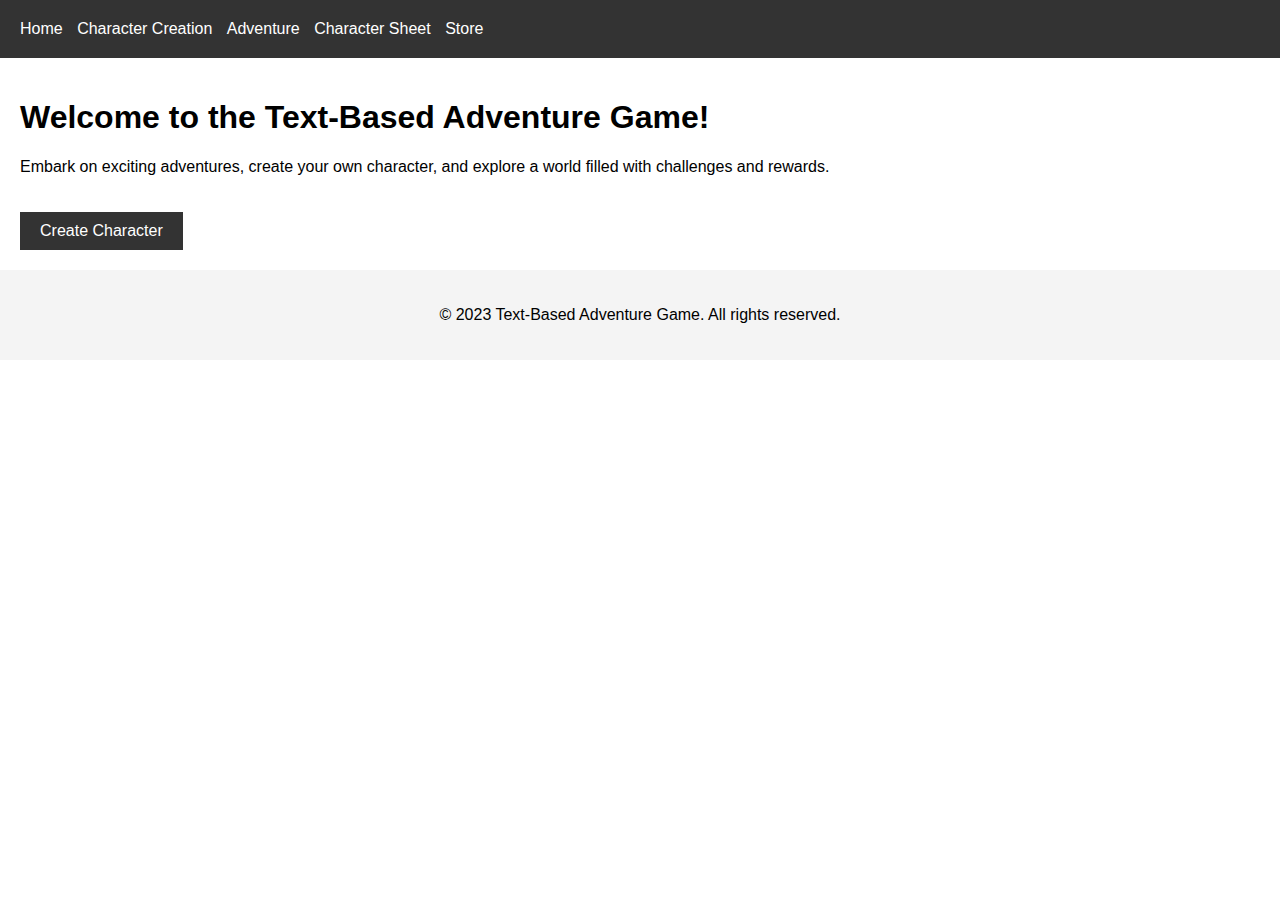
<file: src/index.html>
<!DOCTYPE html>
<html lang="en">
<head>
  <meta charset="UTF-8">
  <meta name="viewport" content="width=device-width, initial-scale=1.0">
  <title>Text-Based Adventure Game</title>
  <link rel="stylesheet" href="styles.css">
</head>
<body>
  <header-component></header-component>

  <main>
    <h1>Welcome to the Text-Based Adventure Game!</h1>
    <p>Embark on exciting adventures, create your own character, and explore a world filled with challenges and rewards.</p>
    <a href="character-creation.html" id="character-button" class="button">Create Character</a>
  </main>

  <footer>
    <p>&copy; 2023 Text-Based Adventure Game. All rights reserved.</p>
  </footer>

  <script type="module" src="script.js"></script>
  <script src="home.js"></script>
</body>
</html>
</file>
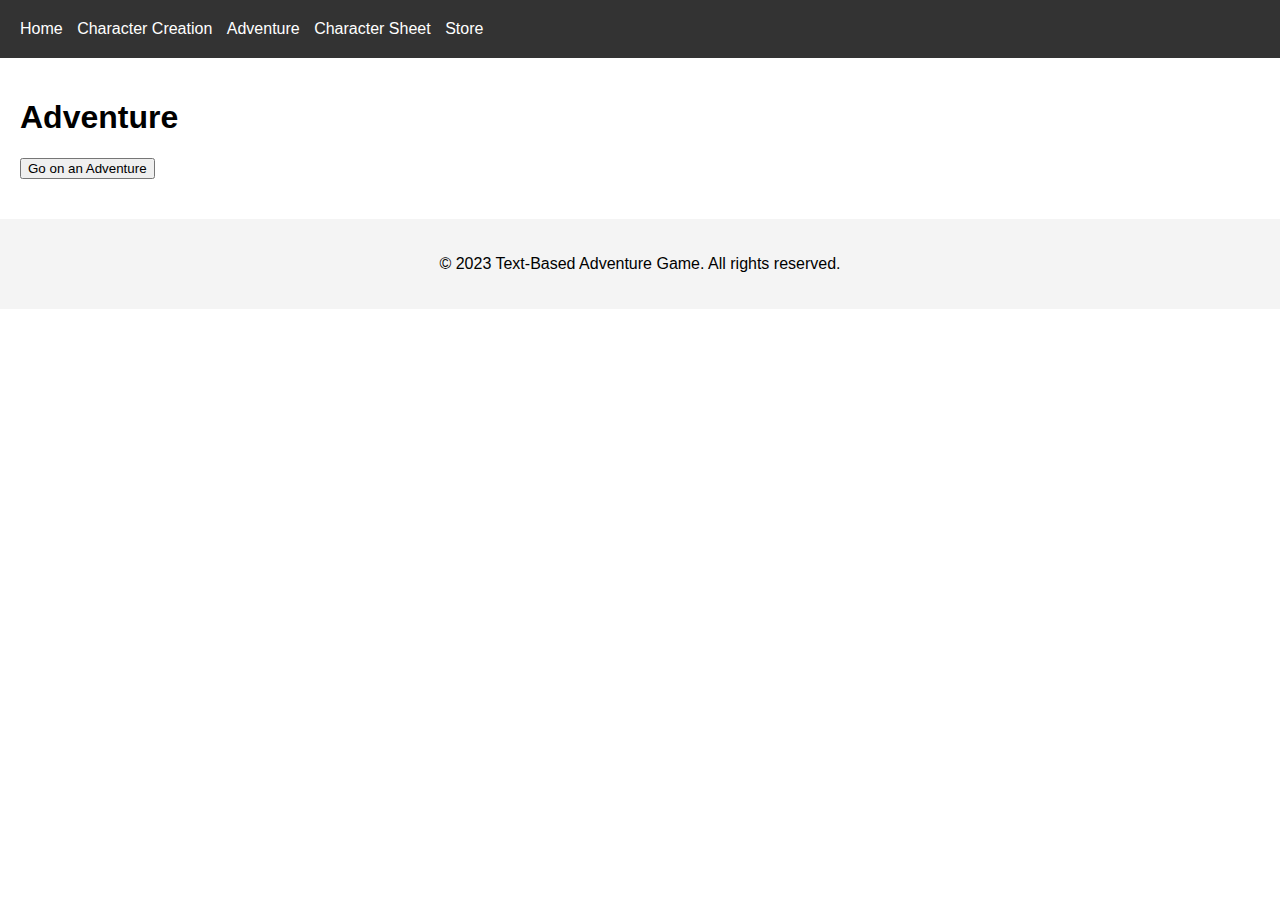
<file: src/adventure.html>
<!DOCTYPE html>
<html lang="en">
<head>
  <meta charset="UTF-8">
  <meta name="viewport" content="width=device-width, initial-scale=1.0">
  <title>Adventure - Text-Based Adventure Game</title>
  <link rel="stylesheet" href="styles.css">
</head>
<body>
  <header-component></header-component>

  <main>
    <h1>Adventure</h1>
    <button id="go-adventure">Go on an Adventure</button>

    <div id="adventure-result">
      <h2 id="adventure-title"></h2>
      <p id="adventure-description"></p>
      <p id="monster-encounter"></p>
      <p id="item-find"></p>
      <p id="gold-reward"></p>
      <div id="monster-actions" style="display: none;">
        <button id="fight-monster">Fight Monster</button>
        <button id="run-away">Run Away</button>
      </div>
    </div>
  </main>

  <footer>
    <p>&copy; 2023 Text-Based Adventure Game. All rights reserved.</p>
  </footer>

  <script type="module" src="script.js"></script>
  <script src="adventure.js"></script>
</body>
</html>
</file>
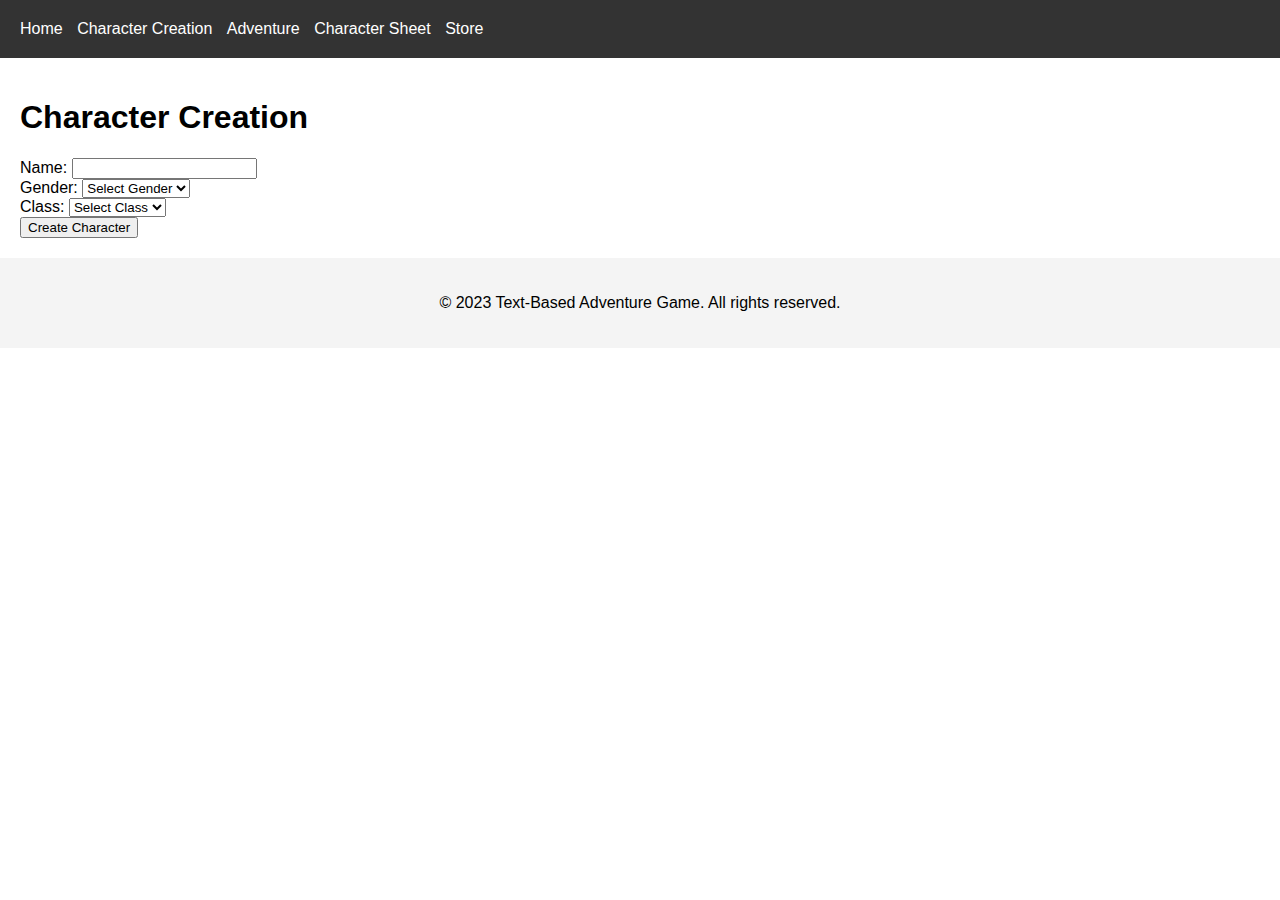
<file: src/character-creation.html>
<!DOCTYPE html>
<html lang="en">
<head>
  <meta charset="UTF-8">
  <meta name="viewport" content="width=device-width, initial-scale=1.0">
  <title>Character Creation - Text-Based Adventure Game</title>
  <link rel="stylesheet" href="styles.css">
</head>
<body>
  <header-component></header-component>

  <main>
    <h1>Character Creation</h1>
    <form id="character-form">
      <div>
        <label for="name">Name:</label>
        <input type="text" id="name" name="name" required>
      </div>
      <div>
        <label for="gender">Gender:</label>
        <select id="gender" name="gender" required>
          <option value="">Select Gender</option>
          <option value="male">Male</option>
          <option value="female">Female</option>
          <option value="other">Other</option>
        </select>
      </div>
      <div>
        <label for="class">Class:</label>
        <select id="class" name="class" required>
          <option value="">Select Class</option>
          <option value="wizard">Wizard</option>
          <option value="fighter">Fighter</option>
          <option value="rogue">Rogue</option>
          <option value="cleric">Cleric</option>
        </select>
      </div>
      <button type="submit">Create Character</button>
    </form>
  </main>

  <footer>
    <p>&copy; 2023 Text-Based Adventure Game. All rights reserved.</p>
  </footer>

  <script type="module" src="script.js"></script>
  <script src="character-creation.js"></script>
</body>
</html>
</file>
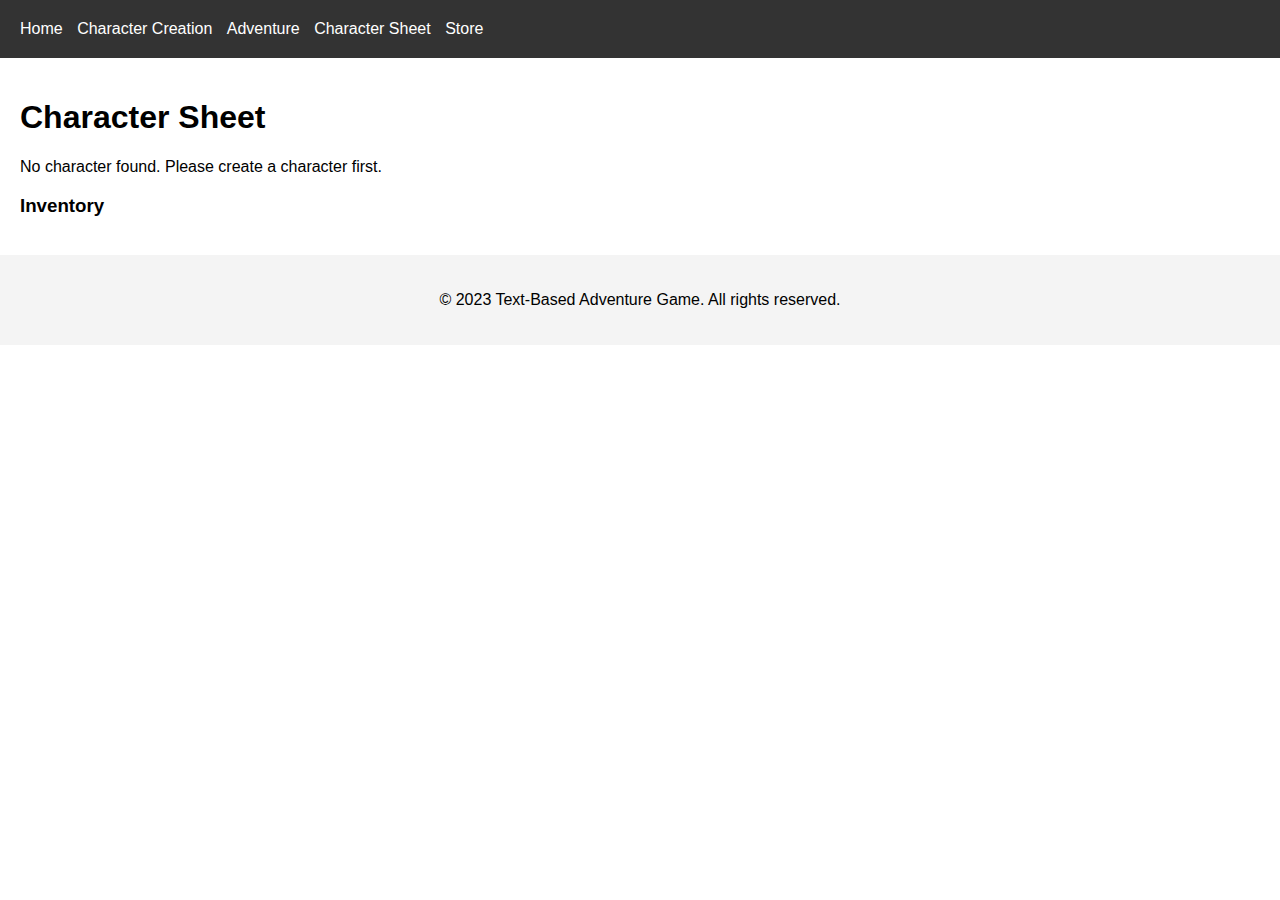
<file: src/character-sheet.html>
<!DOCTYPE html>
<html lang="en">
<head>
  <meta charset="UTF-8">
  <meta name="viewport" content="width=device-width, initial-scale=1.0">
  <title>Character Sheet - Text-Based Adventure Game</title>
  <link rel="stylesheet" href="styles.css">
</head>
<body>
  <header-component></header-component>

  <main>
    <h1>Character Sheet</h1>
    <div id="character-info">
      <p><strong>Name:</strong> <span id="name"></span></p>
      <p><strong>Gender:</strong> <span id="gender"></span></p>
      <p><strong>Class:</strong> <span id="class"></span></p>
      <p><strong>Level:</strong> <span id="level"></span></p>
      <p><strong>XP:</strong> <span id="xp"></span></p>
      <p><strong>Gold:</strong> <span id="gold"></span></p>
      <p><strong>Hit Points:</strong> <span id="hit-points"></span> / <span id="max-hit-points"></span></p>
      <div id="restoration-timer"></div>
    </div>

    <h3>Inventory</h3>
    <ul id="inventory"></ul>
  </main>

  <footer>
    <p>&copy; 2023 Text-Based Adventure Game. All rights reserved.</p>
  </footer>

  <script type="module" src="script.js"></script>
  <script src="character-sheet.js"></script>
</body>
</html>
</file>
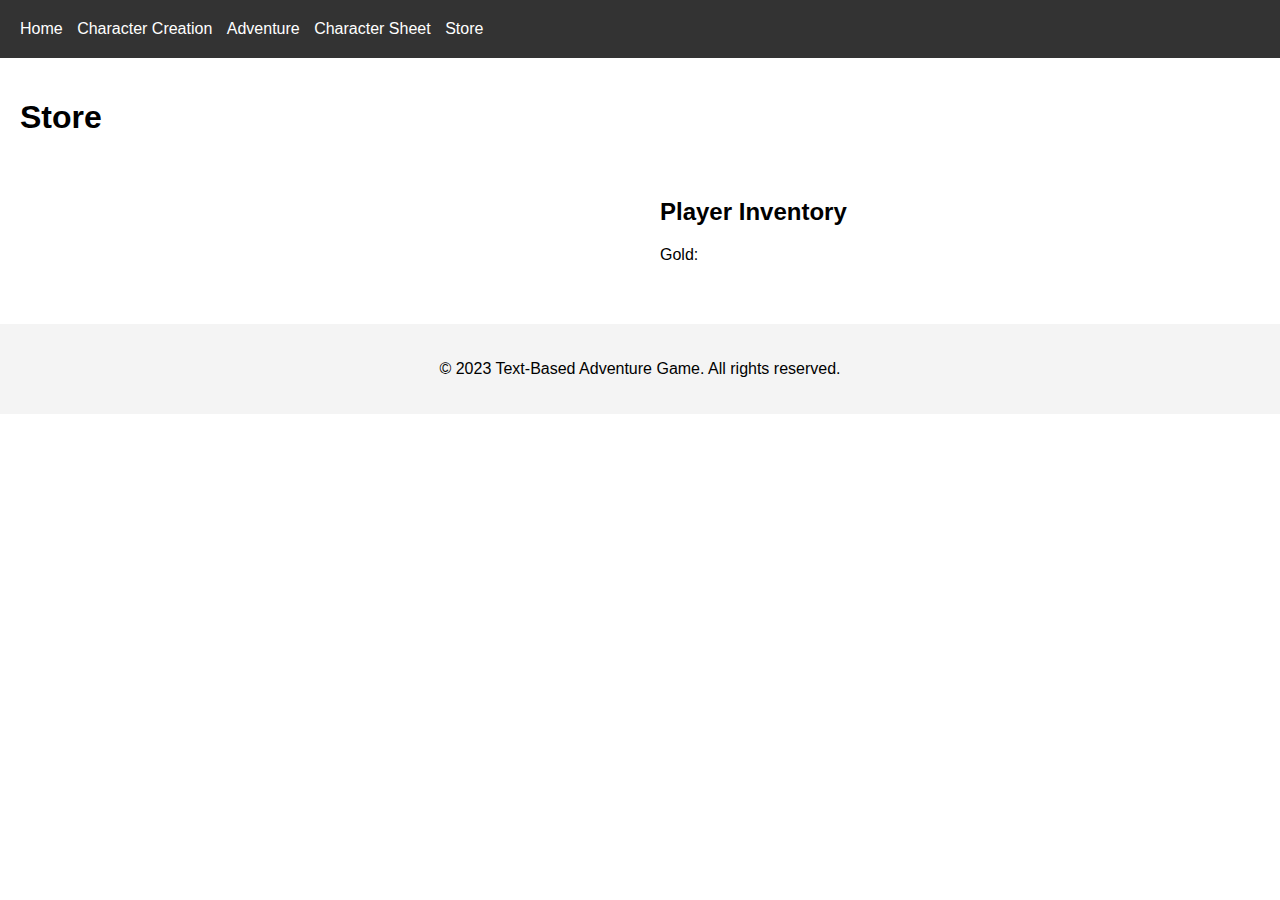
<file: src/store.html>
<!DOCTYPE html>
<html lang="en">
<head>
  <meta charset="UTF-8">
  <meta name="viewport" content="width=device-width, initial-scale=1.0">
  <title>Store - Text-Based Adventure Game</title>
  <link rel="stylesheet" href="styles.css">
</head>
<body>
  <header-component></header-component>

  <main>
    <h1>Store</h1>
    <div id="store-container">
      <div id="store-items"></div>
      <div id="player-inventory-container">
        <h2>Player Inventory</h2>
        <div id="player-info">
          <p>Gold: <span id="player-gold"></span></p>
        </div>
        <div id="player-inventory"></div>
      </div>
    </div>
  </main>

  <footer>
    <p>&copy; 2023 Text-Based Adventure Game. All rights reserved.</p>
  </footer>

  <script type="module" src="script.js"></script>
  <script src="store.js"></script>
</body>
</html>
</file>
<file: src/styles.css>
body {
    font-family: Arial, sans-serif;
    margin: 0;
    padding: 0;
  }
  
  header {
    background-color: #333;
    color: white;
    padding: 20px;
    position:sticky;
    top: 0;
  }
  
  nav ul {
    list-style-type: none;
    margin: 0;
    padding: 0;
  }
  
  nav ul li {
    display: inline;
    margin-right: 10px;
  }
  
  nav ul li a {
    color: white;
    text-decoration: none;
  }
  
  main {
    padding: 20px;
  }
  
  .button {
    display: inline-block;
    background-color: #333;
    color: white;
    padding: 10px 20px;
    text-decoration: none;
    margin-top: 20px;
  }
  
  footer {
    background-color: #f4f4f4;
    padding: 20px;
    text-align: center;
  }


#store-container {
  display: flex;
}

#store-items {
  flex: 1;
  padding: 20px;
}

#player-inventory-container {
  flex: 1;
  padding: 20px;
}

#player-inventory {
  margin-top: 20px;
}

.item {
  background-color: #f4f4f4;
  padding: 10px;
  margin-bottom: 10px;
}

.item h3 {
  margin-top: 0;
}

.item p {
  margin: 5px 0;
}

.buy-button,
.sell-button {
  background-color: #4CAF50;
  color: white;
  border: none;
  padding: 5px 10px;
  text-align: center;
  text-decoration: none;
  display: inline-block;
  font-size: 14px;
  margin-top: 10px;
  cursor: pointer;
}

.buy-button:hover,
.sell-button:hover {
  background-color: #45a049;
}
</file>
